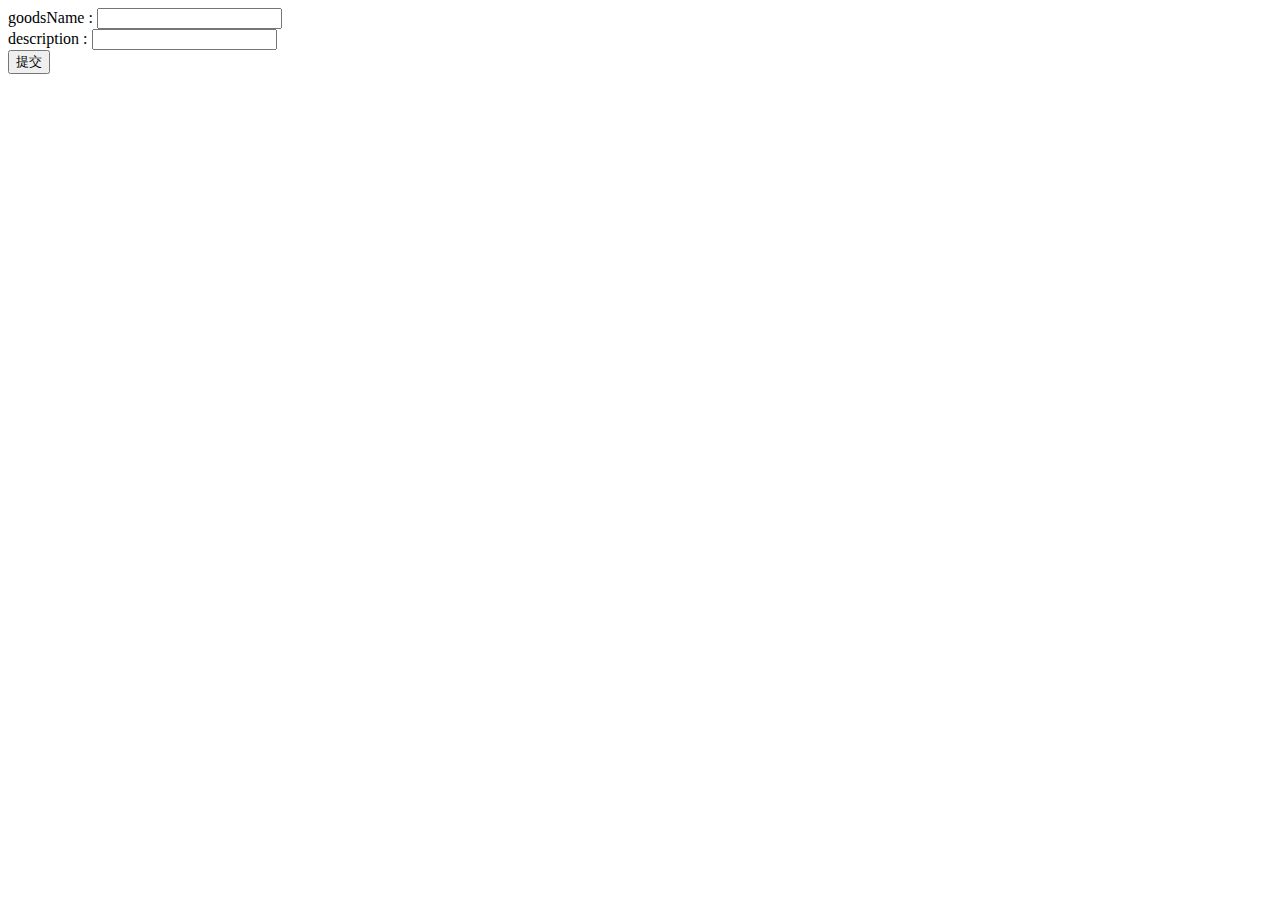
<file: src/main/resources/templates/jy/goods_info_jy_add.html>
<!DOCTYPE html>
<html lang="en">
<head>
    <meta charset="UTF-8">
    <title>新增</title>
</head>
<body>

<form id="form1" action="/jy/add" method="post"  >
    goodsName : <input name="goodsName" value=""><br/>
    description : <input name="description" value=""><br/>
    <input type="submit" value="提交" >
</form>

</body>

</html>
</file>
